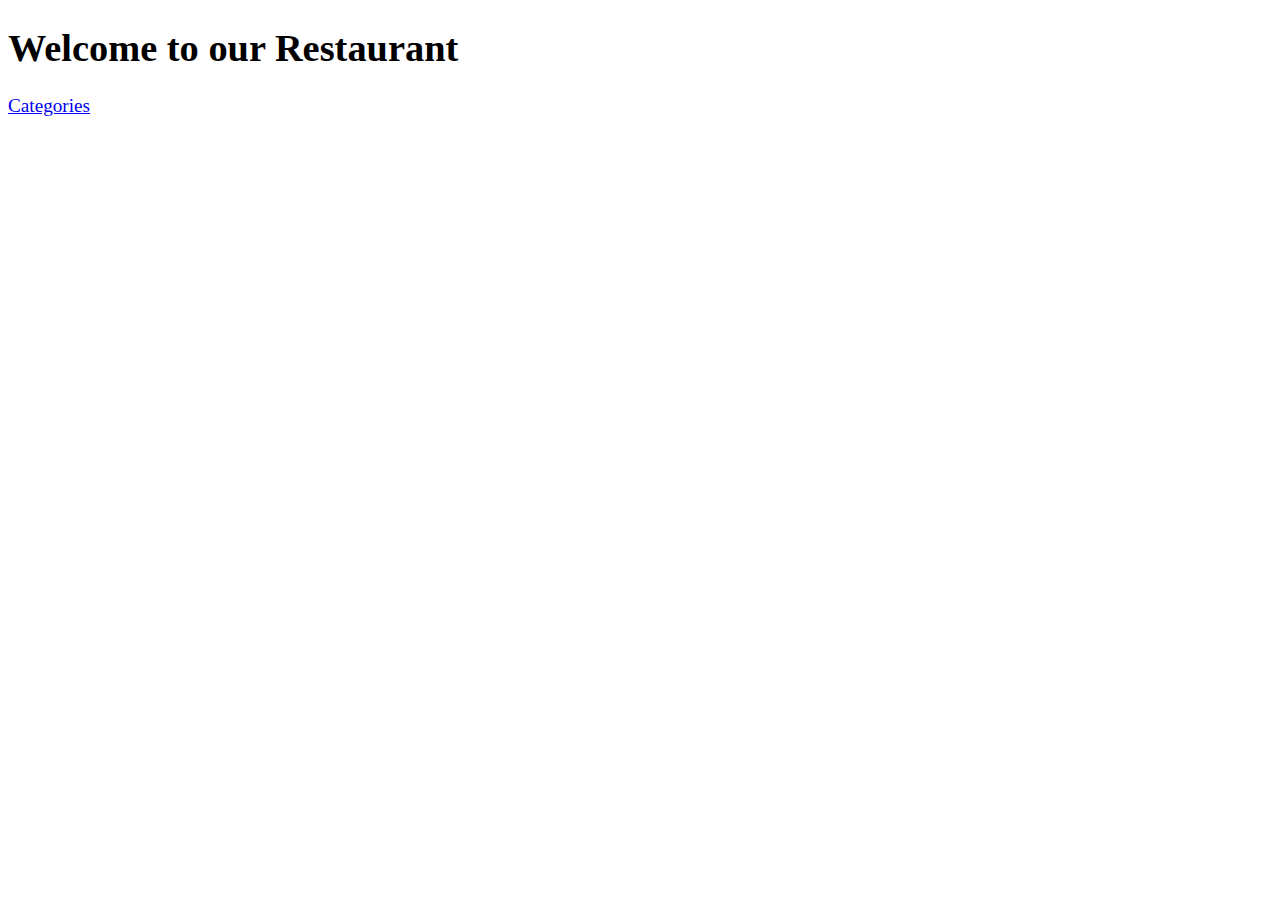
<file: assignments/assignment4/index.html>
<!DOCTYPE html>
<html>
  <head>
    <meta charset="utf-8">
    <link rel="stylesheet" href="css/styles.css">
    <title>My Restro</title>
  </head>
  <body ng-app="MenuApp">
    

    <ui-view></ui-view>

    <!-- Libraries -->
    <script src="lib/angular.min.js"></script>
    <script src="lib/angular-ui-router.min.js"></script>

    <!-- Modules -->
    <script src="src/menuapp/menuapp.module.js"></script>
    <script src="src/menuapp/data.module.js"></script>
    <!-- Routes -->
    <script src="src/routes.js"></script>

    <!-- 'MenuApp' module artifacts -->
    <script src="src/menuapp/menudata.service.js"></script>
    <script src="src/menuapp/categories.component.js"></script>
    <script src="src/menuapp/categories.controller.js"></script>
    <script src="src/menuapp/items.component.js"></script>
    <script src="src/menuapp/item-detail.controller.js"></script>
    <!-- <script src="src/menuapp/main-menuapp.controller.js"></script> -->
  </body>
</html>
</file>
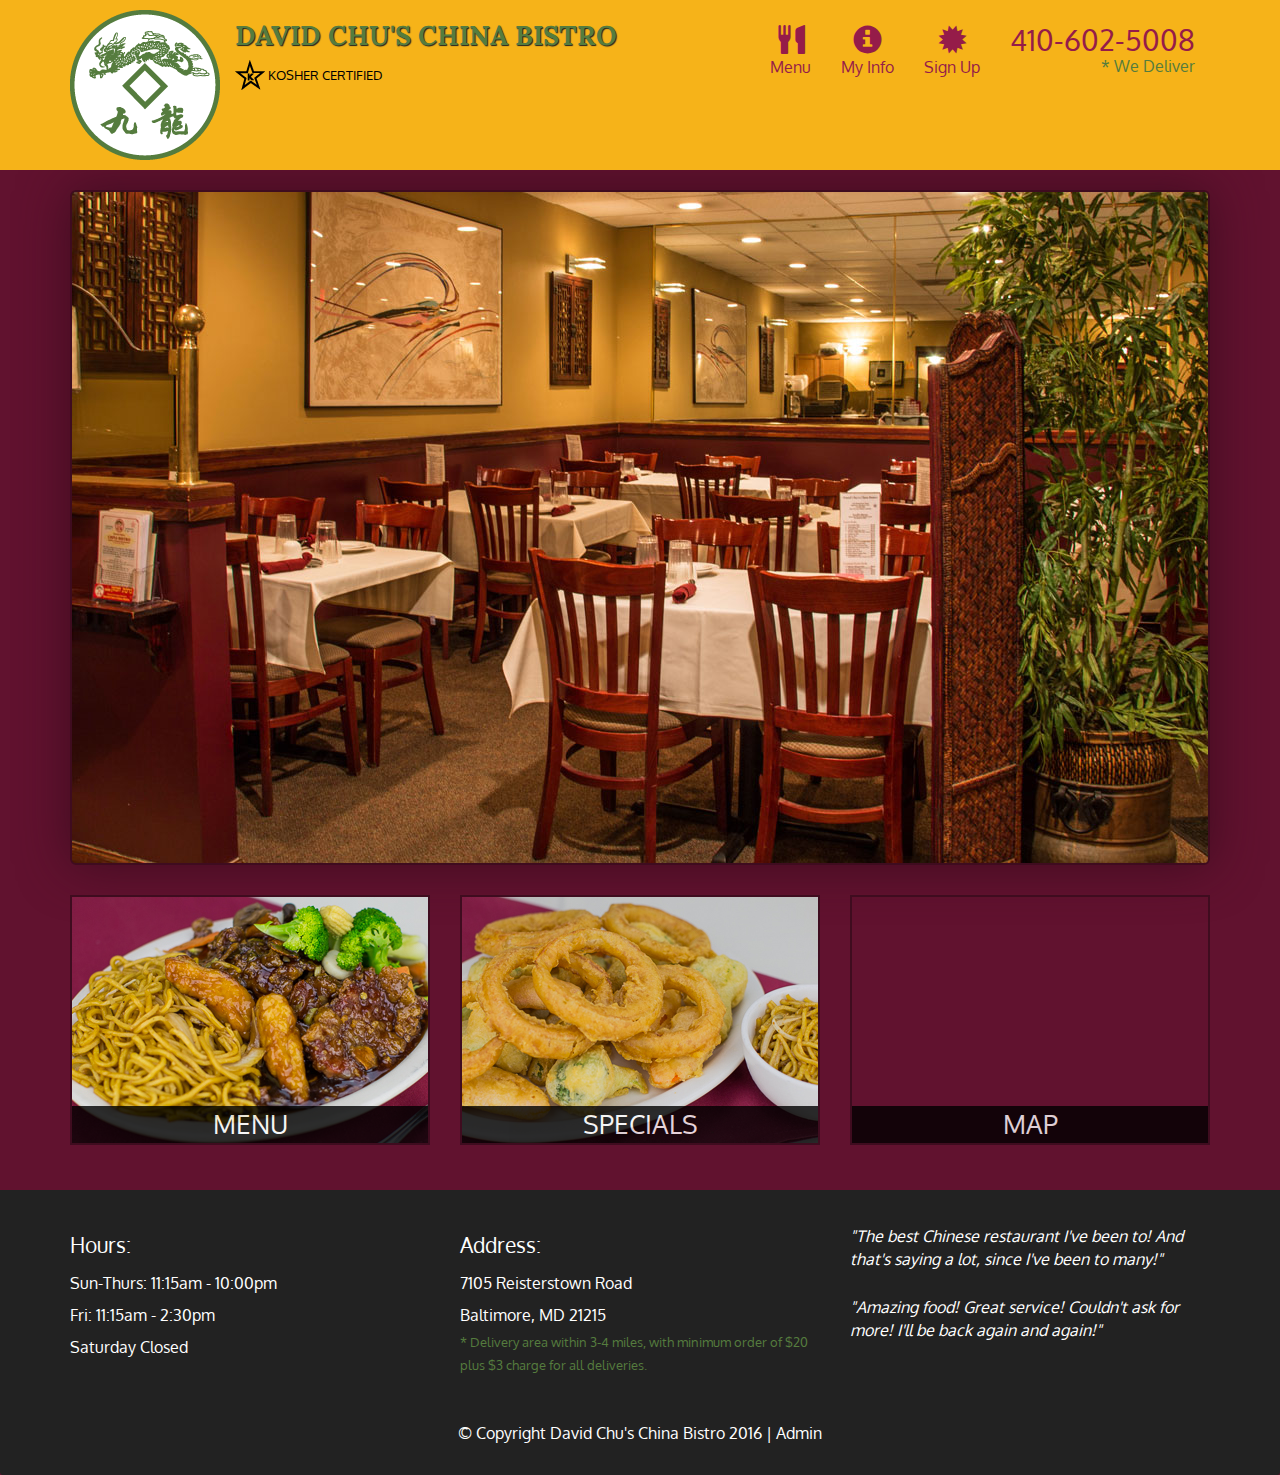
<file: assignments/assignment5/index.html>
<!DOCTYPE html>
<html lang="en">
  <head>
    <meta charset="utf-8">
    <meta http-equiv="X-UA-Compatible" content="IE=edge">
    <meta name="viewport" content="width=device-width, initial-scale=1">
    <title>David Chu's China Bistro</title>
    <link href='https://fonts.googleapis.com/css?family=Oxygen:400,300,700' rel='stylesheet' type='text/css'>
    <link href='https://fonts.googleapis.com/css?family=Lora' rel='stylesheet' type='text/css'>
    <link rel="stylesheet" href="css/bootstrap.min.css">
    <link rel="stylesheet" href="css/restaurant.css">
    <link rel="stylesheet" href="css/common.css">
  </head>
  <body ng-app="restaurant" ng-strict-di>

    <!-- Fixed position loading indicator -->
    <loading class="loading-indicator"></loading>

    <header>
      <nav id="header-nav" class="navbar navbar-default">
        <div class="container">
          <div class="navbar-header">
            <a href="index.html" class="pull-left visible-md visible-lg">
              <div id="logo-img" alt="Logo image"></div>
            </a>

            <div class="navbar-brand">
              <a href="index.html"><h1>David Chu's China Bistro</h1></a>
              <p>
              <img src="images/star-k-logo.png" alt="Kosher certification">
              <span>Kosher Certified</span>
              </p>
            </div>

            <button id="navbarToggle" type="button" class="navbar-toggle collapsed" data-toggle="collapse" data-target="#collapsable-nav" aria-expanded="false">
              <span class="sr-only">Toggle navigation</span>
              <span class="icon-bar"></span>
              <span class="icon-bar"></span>
              <span class="icon-bar"></span>
            </button>
          </div>

          <div id="collapsable-nav" class="collapse navbar-collapse">
            <ul id="nav-list" class="nav navbar-nav navbar-right">
              <li id="navHomeButton" class="visible-xs">
                <a href="index.html">
                  <span class="glyphicon glyphicon-home"></span> Home</a>
              </li>
              <li id="navMenuButton" ui-sref-active="active">
                <a ui-sref="public.menu">
                  <span class="glyphicon glyphicon-cutlery"></span><br class="hidden-xs"> Menu</a>
              </li>
              <li>
                <a ui-sref="public.myinfo">
                  <span class="glyphicon glyphicon-info-sign"></span><br class="hidden-xs"> My Info</a>
              </li>
              <li>
                <a ui-sref="public.signup">
                  <span class="glyphicon glyphicon-certificate"></span><br class="hidden-xs"> Sign Up</a>
              </li>
              <li id="phone" class="hidden-xs">
                <a href="tel:410-602-5008">
                  <span>410-602-5008</span></a><div>* We Deliver</div>
              </li>
            </ul><!-- #nav-list -->
          </div><!-- .collapse .navbar-collapse -->
        </div><!-- .container -->
      </nav><!-- #header-nav -->
    </header>

    <div id="call-btn" class="visible-xs">
      <a class="btn" href="tel:410-602-5008">
        <span class="glyphicon glyphicon-earphone"></span>
        410-602-5008
      </a>
    </div>
    <div id="xs-deliver" class="text-center visible-xs">* We Deliver</div>

    <ui-view>
      <div class="text-center initial-loading">
        <h2>Loading Site...</h2>
      </div>
    </ui-view>

    <footer class="panel-footer">
      <div class="container">
        <div class="row">
          <section id="hours" class="col-sm-4">
            <span>Hours:</span><br>
            Sun-Thurs: 11:15am - 10:00pm<br>
            Fri: 11:15am - 2:30pm<br>
            Saturday Closed
            <hr class="visible-xs">
          </section>
          <section id="address" class="col-sm-4">
            <span>Address:</span><br>
            7105 Reisterstown Road<br>
            Baltimore, MD 21215
            <p>* Delivery area within 3-4 miles, with minimum order of $20 plus $3 charge for all deliveries.</p>
            <hr class="visible-xs">
          </section>
          <section id="testimonials" class="col-sm-4">
            <p>"The best Chinese restaurant I've been to! And that's saying a lot, since I've been to many!"</p>
            <p>"Amazing food! Great service! Couldn't ask for more! I'll be back again and again!"</p>
          </section>
        </div>
        <div class="text-center">
          &copy; Copyright David Chu's China Bistro 2016 |
          <a ui-sref="admin.auth">Admin</a></div>
      </div>
    </footer>

    <!-- Libs -->
    <script src="lib/jquery-2.1.4.min.js"></script>
    <script src="lib/bootstrap.min.js"></script>
    <script src="lib/angular.min.js"></script>
    <script src="lib/angular-ui-router.min.js"></script>

    <!-- Main Restaurant Module -->
    <script src="src/restaurant.module.js"></script>

    <!-- Common Module -->
    <script src="src/common/common.module.js"></script>
    <script src="src/common/loading/loading.component.js"></script>
    <script src="src/common/loading/loading.interceptor.js"></script>
    <script src="src/common/menu.service.js"></script>

    <!-- Public Module -->
    <script src="src/public/public.module.js"></script>
    <script src="src/public/public.routes.js"></script>
    <script src="src/public/menu/menu.controller.js"></script>
    <script src="src/public/menu-category/menu-category.component.js"></script>
    <script src="src/public/menu-items/menu-items.controller.js"></script>
    <script src="src/public/menu-item/menu-item.component.js"></script>
    <script src="src/public/signup/signup-controller.js"></script>
    <!-- <script src="src/public/signup/"></script> -->
    <script src="src/public/myinfo/myinfo.controller.js"></script>
    <!-- ADMIN SITE -->

    <!--Application files -->

  </body>

</html>
</file>
<file: assignments/assignment4/css/styles.css>
body {
  font-size: 1.2em;
}

.error {
  color: red;
  font-weight: bold;
  display: none;
}

.loading-icon {
  position: absolute;
  left: 50%;
  top: 10px;
}

li[ui-sref]:hover {
  display: inline-block;
  cursor: pointer;
  border: solid black 1px;
  padding-left: 5px;
  padding-right: 5px;
}
</file>
<file: assignments/assignment5/css/restaurant.css>
body {
  font-size: 16px;
  color: #fff;
  background-color: #61122f;
  font-family: 'Oxygen', sans-serif;
}

.initial-loading {
  margin-top: 60px;
}

/** HEADER **/
#header-nav {
  background-color: #f6b319;
  border-radius: 0;
  border: 0;
}

#logo-img {
  background: url('../images/restaurant-logo_large.png') no-repeat;
  width: 150px;
  height: 150px;
  margin: 10px 15px 10px 0;
}

.navbar-brand {
  padding-top: 25px;
}
.navbar-brand h1 { /* Restaurant name */
  font-family: 'Lora', serif;
  color: #557c3e;
  font-size: 1.5em;
  text-transform: uppercase;
  font-weight: bold;
  text-shadow: 1px 1px 1px #222;
  margin-top: 0;
  margin-bottom: 0;
  line-height: .75;
}
.navbar-brand a:hover, .navbar-brand a:focus {
  text-decoration: none;
}
.navbar-brand p { /* Kosher cert */
  color: #000;
  text-transform: uppercase;
  font-size: .7em;
  margin-top: 15px;
}
.navbar-brand p span { /* Star-K */
  vertical-align: middle;
}

#nav-list {
  margin-top: 10px;
}
#nav-list a {
  color: #951C49;
  text-align: center;
}
#nav-list a:hover {
  background: #E7E7E7;
}
#nav-list a span {
  font-size: 1.8em;
}

#phone {
  margin-top: 5px;
}
#phone a { /* Phone number */
  text-align: right;
  padding-bottom: 0;
}
#phone div { /* We Deliver */
  color: #557c3e;
  text-align: right;
  padding-right: 15px;
}

.navbar-header button.navbar-toggle, .navbar-header .icon-bar {
  border: 1px solid #61122f;
}
.navbar-header button.navbar-toggle {
  clear: both;
  margin-top: -30px;
}
/* END HEADER */

/* FOOTER */
.panel-footer {
  margin-top: 30px;
  padding-top: 35px;
  padding-bottom: 30px;
  background-color: #222;
  border-top: 0;
}
.panel-footer div.row {
  margin-bottom: 35px;
}
#hours, #address {
  line-height: 2;
}
#hours > span, #address > span {
  font-size: 1.3em;
}
#address p {
  color: #557c3e;
  font-size: .8em;
  line-height: 1.8;
}
#testimonials {
  font-style: italic;
}
#testimonials p:nth-child(2) {
  margin-top: 25px;
}
a[ui-sref="admin.auth"] {
  color: #fff;
}
/* END FOOTER */

/********** Medium devices only **********/
@media (min-width: 992px) and (max-width: 1199px) {
  /* Header */
  #logo-img {
    background: url('../images/restaurant-logo_medium.png') no-repeat;
    width: 100px;
    height: 100px;
    margin: 5px 5px 5px 0;
  }
  /* End Header */
}


/********** Extra small devices only **********/
@media (max-width: 767px) {
  /* Header */
  .navbar-brand {
    padding-top: 10px;
    height: 80px;
  }
  .navbar-brand h1 { /* Restaurant name */
    padding-top: 10px;
    font-size: 5vw; /* 1vw = 1% of viewport width */
  }
  .navbar-brand p { /* Kosher cert */
    font-size: .6em;
    margin-top: 12px;
  }
  .navbar-brand p img { /* Star-K */
    height: 20px;
  }

  #collapsable-nav a { /* Collapsed nav menu text */
    font-size: 1.2em;
  }
  #collapsable-nav a span { /* Collapsed nav menu glyph */
    font-size: 1em;
    margin-right: 5px;
  }

  #call-btn > a {
    font-size: 1.5em;
    display: block;
    margin: 0 20px;
    padding: 10px;
    border: 2px solid #fff;
    background-color: #f6b319;
    color: #951c49;
  }
  #xs-deliver {
    margin-top: 5px;
    font-size: .7em;
    letter-spacing: .1em;
    text-transform: uppercase;
  }
  /* End Header */

  /* Footer */
  .panel-footer section {
    margin-bottom: 30px;
    text-align: center;
  }
  .panel-footer section:nth-child(3) {
    margin-bottom: 0; /* margin already exists on the whole row */
  }
  .panel-footer section hr {
    width: 50%;
  }
  /* End Footer */
}


/********** Super extra small devices Only :-) (e.g., iPhone 4) **********/
@media (max-width: 479px) {
  /* Header */
  .navbar-brand h1 { /* Restaurant name */
    padding-top: 5px;
    font-size: 6vw;
  }
  /* End Header */
}
</file>
<file: assignments/assignment5/css/common.css>
.loading-indicator {
    display: block;
    width: 70px;
    position: fixed;
    left: 0;
    right: 0;
    margin: 0 auto;
    top: 40%;
    z-index: 100;
    background-color: #FFF;
}

.loading-indicator img {
    width: 70px;
    background-color: #FFF;
}

.ui-view-placeholder {
    margin-top: 60px;
}
</file>
